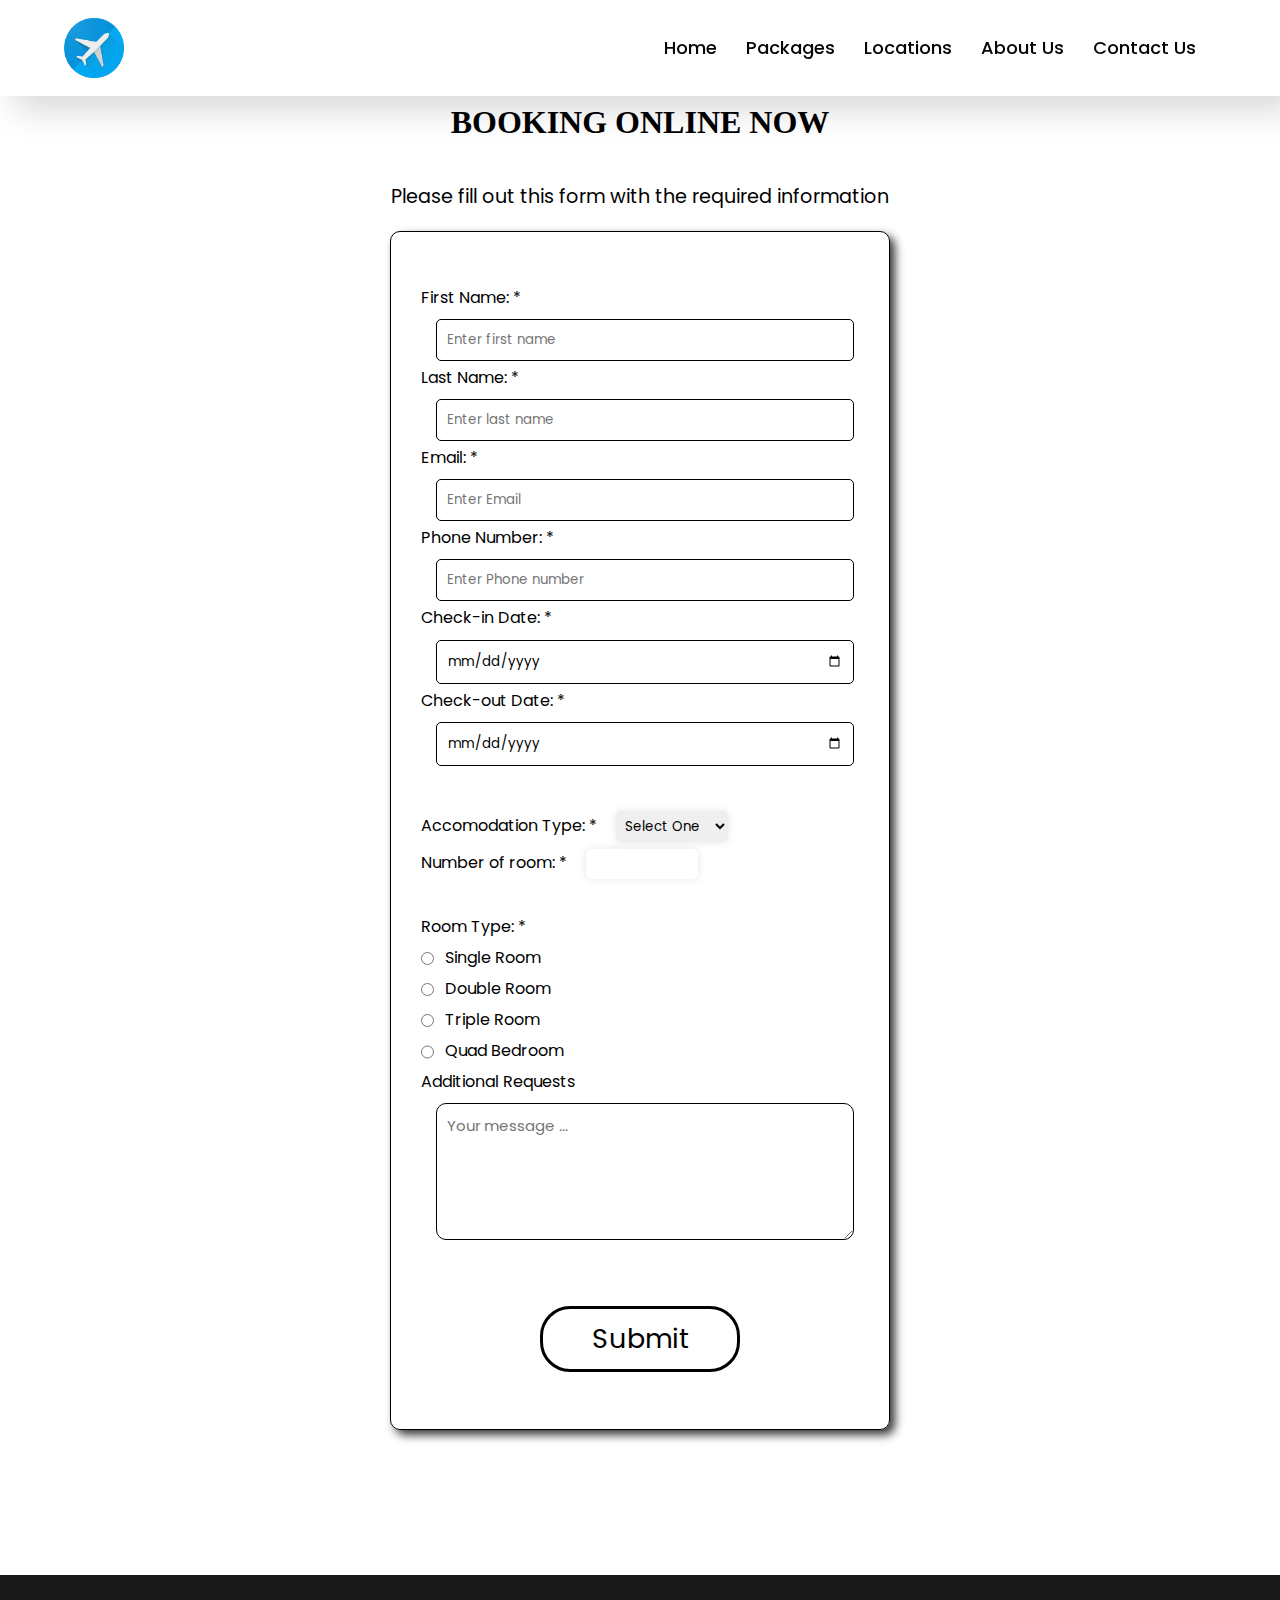
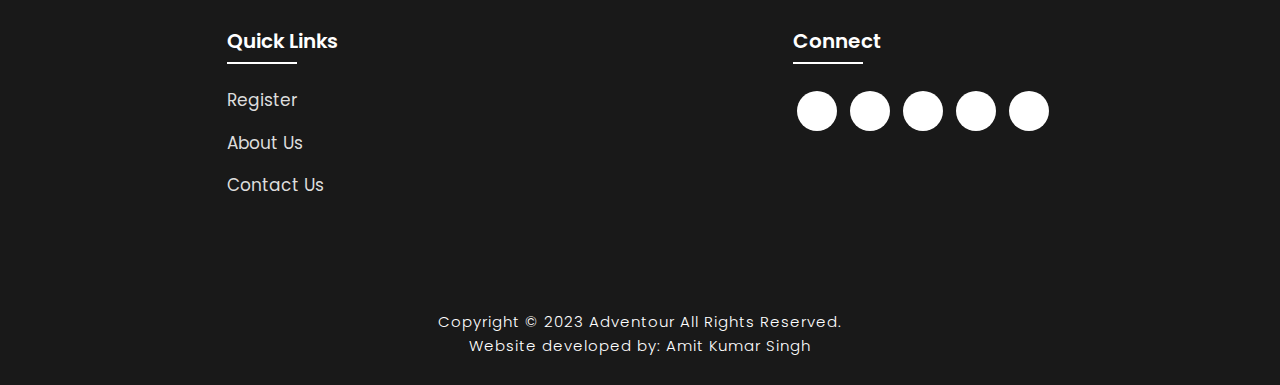
<file: booking.html>
<!DOCTYPE html>
<html lang="en">

<head>
    <meta charset="UTF-8" />
    <meta http-equiv="X-UA-Compatible" content="IE=edge" />
    <meta name="viewport" content="width=device-width, initial-scale=1.0" />
    <title>Register Here</title>
    <link rel="icon" href="./assets/files/logo.png" />
    <link rel="stylesheet" type="text/css" href="./assets/css/style.css" />
    <link rel="stylesheet" type="text/css" href="./assets/css/booking.css" />
    <link rel="preconnect" href="https://fonts.googleapis.com" />
    <link rel="preconnect" href="https://fonts.gstatic.com" crossorigin />
    <link
        href="https://fonts.googleapis.com/css2?family=Paytone+One&family=Poppins:wght@100;200;300;400;500;600;700;800;900&display=swap"
        rel="stylesheet" />
</head>

<body>
    <div>
        <nav>
            <img src="./assets/files/logo.png" class="logo" alt="Logo" title="FirstFlight Travels">
            <ul class="navbar">
                <li>
                    <a href="index.html">Home</a>
                    <a href="./index.html#package">Packages</a>
                    <a href="./index.html#locations">Locations</a>
                    <a href="./info.html">About Us</a>
                    <a href="./contact.html">Contact Us</a>
                </li>
            </ul>
        </nav>
    </div>

    <div class="booking">
        <h1>Booking Online Now</h1>
        <p>Please fill out this form with the required information</p>
        <form action="">
            <fieldset>
                <label>First Name: *
                    <input type="text" class="data" name="firstname" placeholder="Enter first name" required /></label>
                <label>Last Name: *
                    <input type="text" name="lastname" placeholder="Enter last name" required />
                </label>
                <label>Email: *
                    <input type="email" name="email" placeholder="Enter Email" required />
                </label>
                <label>Phone Number: *
                    <input type="text" name="phone" placeholder="Enter Phone number" required />
                </label>

                <label>Check-in Date: *
                    <input type="date" name="check-in-date" required />
                </label>
                <label>Check-out Date: *
                    <input type="date" name="check-out-date" required />
                </label>
            </fieldset>
            <fieldset>
                <label> Accomodation Type: *
                    <select name="accomodation" id="accomodation">
                        <option value="">Select One</option>
                        <option value="1">Hotel</option>
                        <option value="2">Self-Catered</option>
                        <option value="3">Hostel</option>
                        <option value="4">Guesthouse</option>
                    </select>
                </label><br>

                <label>Number of room: * <input type="number" name="age" min="1" max="120" class="room" /><br><br>
                    <label>Room Type: * <br>
                        <label>
                            <input type="radio" name="room-type" class="inline" /> Single Room
                        </label><br>
                        <label>
                            <input type="radio" name="room-type" class="inline" /> Double Room
                        </label><br>
                        <label>
                            <input type="radio" name="room-type" class="inline" /> Triple Room
                        </label><br>
                        <label>
                            <input type="radio" name="room-type" class="inline" /> Quad Bedroom
                        </label>
                    </label>
                </label><br>

                <label>Additional Requests
                    <textarea name="additional" rows="5" cols="30" placeholder="Your message ..."></textarea>
                </label>
            </fieldset>
            <input type="submit" value="Submit" ONCLICK="alert('Booked successfully! \nEnjoy your journey')" class="submit-btn" />
           
        </form>
    </div>
       
</body>

<!-- Footer -->

<section class="footer">
    <div class="foot">
        <div class="footer-content">
            <div class="footlinks">
                <h4>Quick Links</h4>
                <ul>
                    <li><a href="./booking.html">Register</a></li>
                    <li><a href="./info.html">About Us</a></li>
                    <li><a href="./contact.html">Contact Us</a></li>
                </ul>
            </div>

            <div class="footlinks">
                <h4>Connect</h4>
                <div class="social">
                    <a href="https://www.facebook.com/profile.php?id=100007787415175" target="_blank"><i
                            class='bx bxl-facebook'></i></a>
                    <a href="https://www.instagram.com/iamit010/" target="_blank"><i class='bx bxl-instagram'></i></a>
                    <a href="https://twitter.com/sarcasmit_" target="_blank"><i class='bx bxl-twitter'></i></a>
                    <a href="https://www.linkedin.com/in/amit-kumar-singh-475b36212/" target="_blank"><i
                            class='bx bxl-linkedin'></i></a>
                    <a href="https://github.com/iamit010" target="_blank"><i class='bx bxl-github'></i></a>
                </div>
            </div>

        </div>
    </div>

    <div class="end">
        <p>Copyright © 2023 Adventour All Rights Reserved.<br>Website developed by: Amit Kumar Singh</p>
    </div>
</section>

<!-- Javascript -->

<script>
    let calendar = document.querySelector('.calendar')

    const month_names = ['January', 'February', 'March', 'April', 'May', 'June', 'July', 'August', 'September', 'October', 'November', 'December']

    isLeapYear = (year) => {
        return (year % 4 === 0 && year % 100 !== 0 && year % 400 !== 0) || (year % 100 === 0 && year % 400 === 0)
    }

    getFebDays = (year) => {
        return isLeapYear(year) ? 29 : 28
    }

    generateCalendar = (month, year) => {

        let calendar_days = calendar.querySelector('.calendar-days')
        let calendar_header_year = calendar.querySelector('#year')

        let days_of_month = [31, getFebDays(year), 31, 30, 31, 30, 31, 31, 30, 31, 30, 31]

        calendar_days.innerHTML = ''

        let currDate = new Date()
        if (month > 11 || month < 0) month = currDate.getMonth()
        if (!year) year = currDate.getFullYear()

        let curr_month = `${month_names[month]}`
        month_picker.innerHTML = curr_month
        calendar_header_year.innerHTML = year

        // get first day of month

        let first_day = new Date(year, month, 1)

        for (let i = 0; i <= days_of_month[month] + first_day.getDay() - 1; i++) {
            let day = document.createElement('div')
            if (i >= first_day.getDay()) {
                day.classList.add('calendar-day-hover')
                day.innerHTML = i - first_day.getDay() + 1
                day.innerHTML += `<span></span>
                                <span></span>
                                <span></span>
                                <span></span>`
                if (i - first_day.getDay() + 1 === currDate.getDate() && year === currDate.getFullYear() && month === currDate.getMonth()) {
                    day.classList.add('curr-date')
                }
            }
            calendar_days.appendChild(day)
        }
    }

    let month_list = calendar.querySelector('.month-list')

    month_names.forEach((e, index) => {
        let month = document.createElement('div')
        month.innerHTML = `<div data-month="${index}">${e}</div>`
        month.querySelector('div').onclick = () => {
            month_list.classList.remove('show')
            curr_month.value = index
            generateCalendar(index, curr_year.value)
        }
        month_list.appendChild(month)
    })

    let month_picker = calendar.querySelector('#month-picker')

    month_picker.onclick = () => {
        month_list.classList.add('show')
    }

    let currDate = new Date()

    let curr_month = {
        value: currDate.getMonth()
    }
    let curr_year = {
        value: currDate.getFullYear()
    }

    generateCalendar(curr_month.value, curr_year.value)

    document.querySelector('#prev-year').onclick = () => {
        --curr_year.value
        generateCalendar(curr_month.value, curr_year.value)
    }

    document.querySelector('#next-year').onclick = () => {
        ++curr_year.value
        generateCalendar(curr_month.value, curr_year.value)
    }
</script>

<script>
    var slideIndex = 1;
    showDivs(slideIndex);

    function plusDivs(n) {
        showDivs(slideIndex += n);
    }

    function showDivs(n) {
        var i;
        var x = document.getElementsByClassName("mySlides");
        if (n > x.length) {
            slideIndex = 1
        }
        if (n < 1) {
            slideIndex = x.length
        }
        for (i = 0; i < x.length; i++) {
            x[i].style.display = "none";
        }
        x[slideIndex - 1].style.display = "block";
    }
</script>
</body>
</html>
</file>
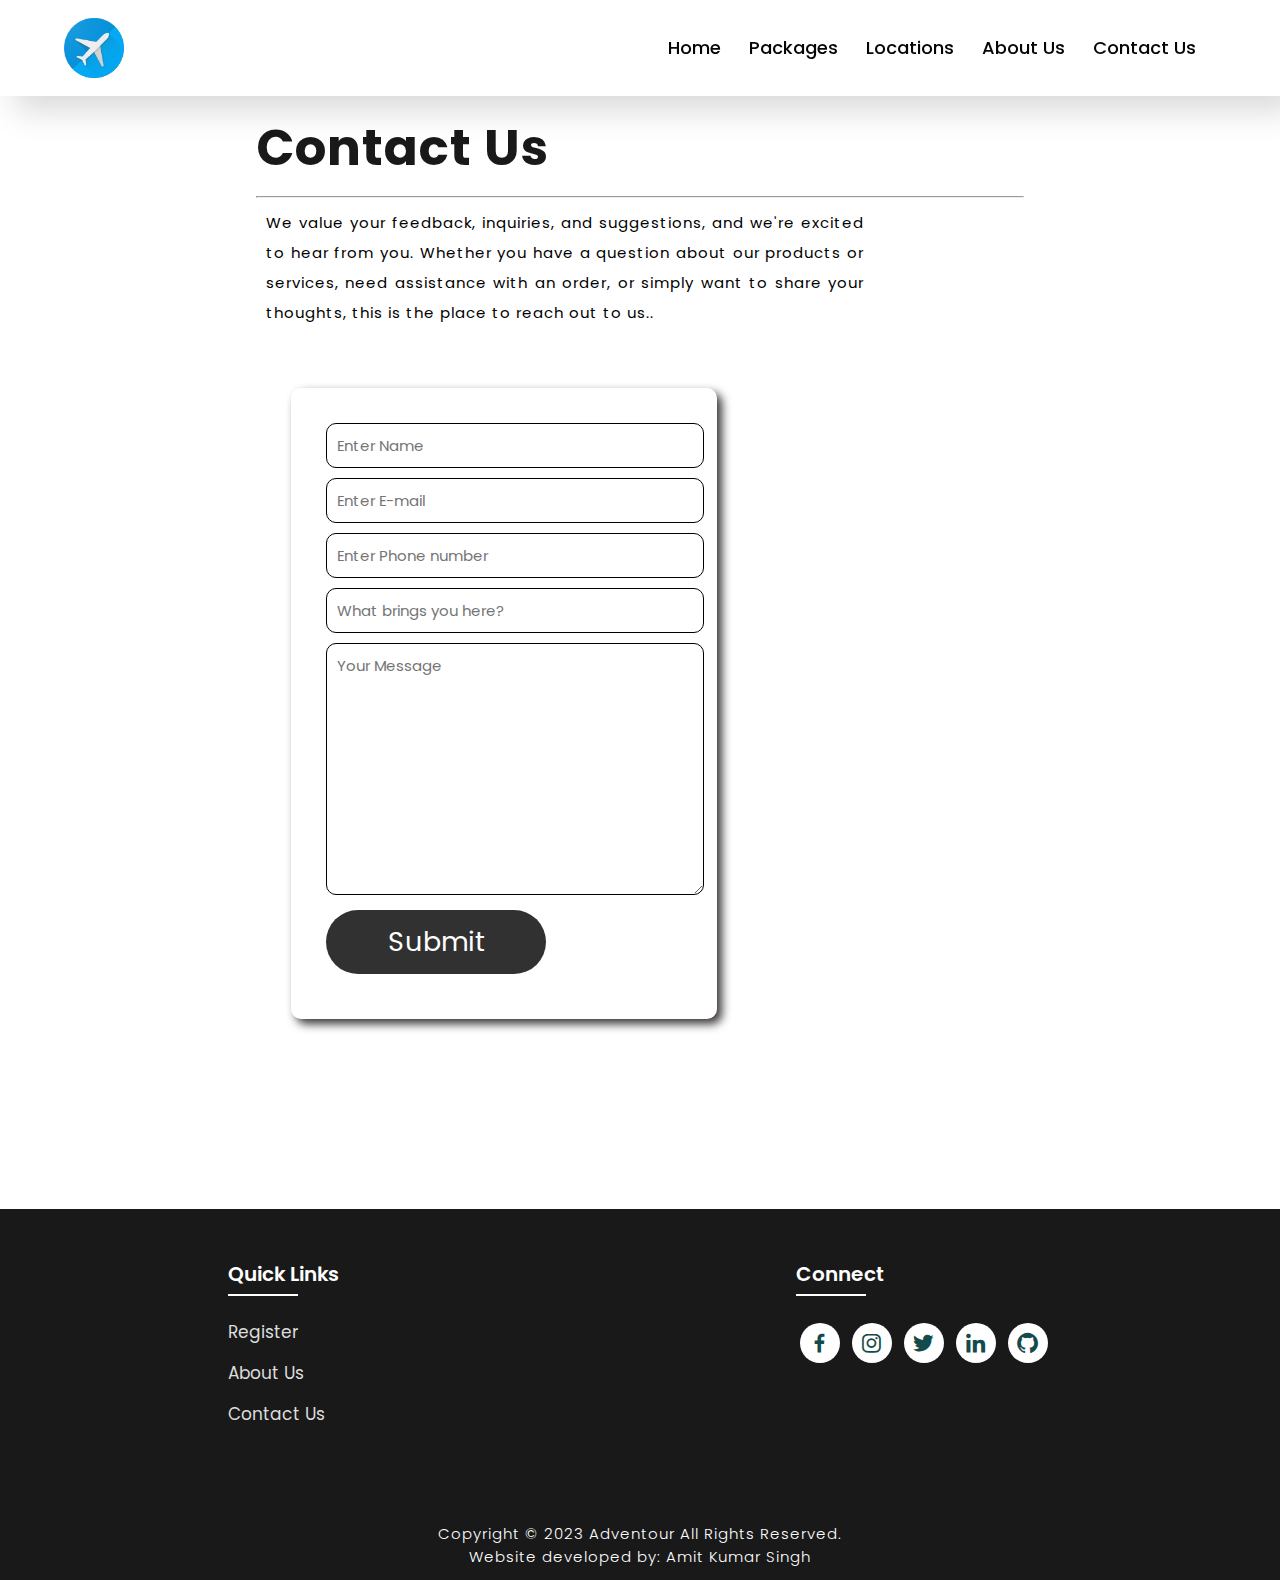
<file: contact.html>
<!DOCTYPE html>
<html lang="en">

<head>
    <meta charset="UTF-8">
    <meta http-equiv="X-UA-Compatible" content="IE=edge">
    <meta name="viewport" content="width=device-width, initial-scale=1.0">
    <title>Contact Us</title>
    <link rel="icon" href="./assets/files/logo.png">
    <link rel="stylesheet" type="text/css" href="./assets/css/style.css">
    <link rel="preconnect" href="https://fonts.googleapis.com">
    <link rel="preconnect" href="https://fonts.gstatic.com" crossorigin>
    <link
        href="https://fonts.googleapis.com/css2?family=Paytone+One&family=Poppins:wght@100;200;300;400;500;600;700;800;900&display=swap"
        rel="stylesheet">
    <link rel="stylesheet" href="https://unpkg.com/boxicons@latest/css/boxicons.min.css">

</head>

<body class="contactbody">
    <nav>
        <img src="./assets/files/logo.png" class="logo" alt="Logo" title="FirstFlight Travels">

        <ul class="navbar">
            <li>
                <a href="./index.html">Home</a>
                <a href="./index.html#package">Packages</a>
                <a href="./index.html#locations">Locations</a>
                <a href="./info.html">About Us</a>
                <a href="./contact.html">Contact Us</a>
            </li>
        </ul>

    </nav>

    <section class="contact">
        <h1>Contact <span>Us</span></h1>
        <hr>
        <p>We value your feedback, inquiries, and suggestions, and we're excited to hear from you. Whether you have
            a question about our products or services, need assistance with an order, or simply want to share your
            thoughts, this is the place to reach out to us..</p>
        <div class="contact-form">

            <form action="">
                <input type="text" name="myname" placeholder="Enter Name" required>
                <input type="email" name="email" placeholder="Enter E-mail" required>
                <input type="text" name="phone" placeholder="Enter Phone number" required>
                <input type="text" name="subject" placeholder="What brings you here?" required>
                <textarea name="message" cols="30" rows="10" placeholder="Your Message" required></textarea>
                <input type="submit" value="Submit" ONCLICK="alert('Thank you! \nYour response was submitted')" class="submit-btn">
            </form>
        </div>

    </section>

    <!-- Footer -->

    <section class="footer">
        <div class="foot">
            <div class="footer-content">

                <div class="footlinks">
                    <h4>Quick Links</h4>
                    <ul>
                        <li><a href="./booking.html">Register</a></li>
                        <li><a href="./info.html">About Us</a></li>
                        <li><a href="./contact.html">Contact Us</a></li>
                    </ul>
                </div>

                <div class="footlinks">
                    <h4>Connect</h4>
                    <div class="social">
                        <a href="" target="_blank"><i
                                class='bx bxl-facebook'></i></a>
                        <a href="" target="_blank"><i
                                class='bx bxl-instagram'></i></a>
                        <a href="" target="_blank"><i class='bx bxl-twitter'></i></a>
                        <a href="https://www.linkedin.com/in/polineni-varshini-5b538623a/" target="_blank"><i
                                class='bx bxl-linkedin'></i></a>
                        <a href="https://github.com/PolineniVarshini?tab=repositories" target="_blank"><i class='bx bxl-github'></i></a>
                    </div>
                </div>

            </div>
        </div>

        <div class="end">
            <p>Copyright © 2023 Adventour All Rights Reserved.<br>Website developed by: Amit Kumar Singh</p>
        </div>
    </section>

</body>

</html>
</file>
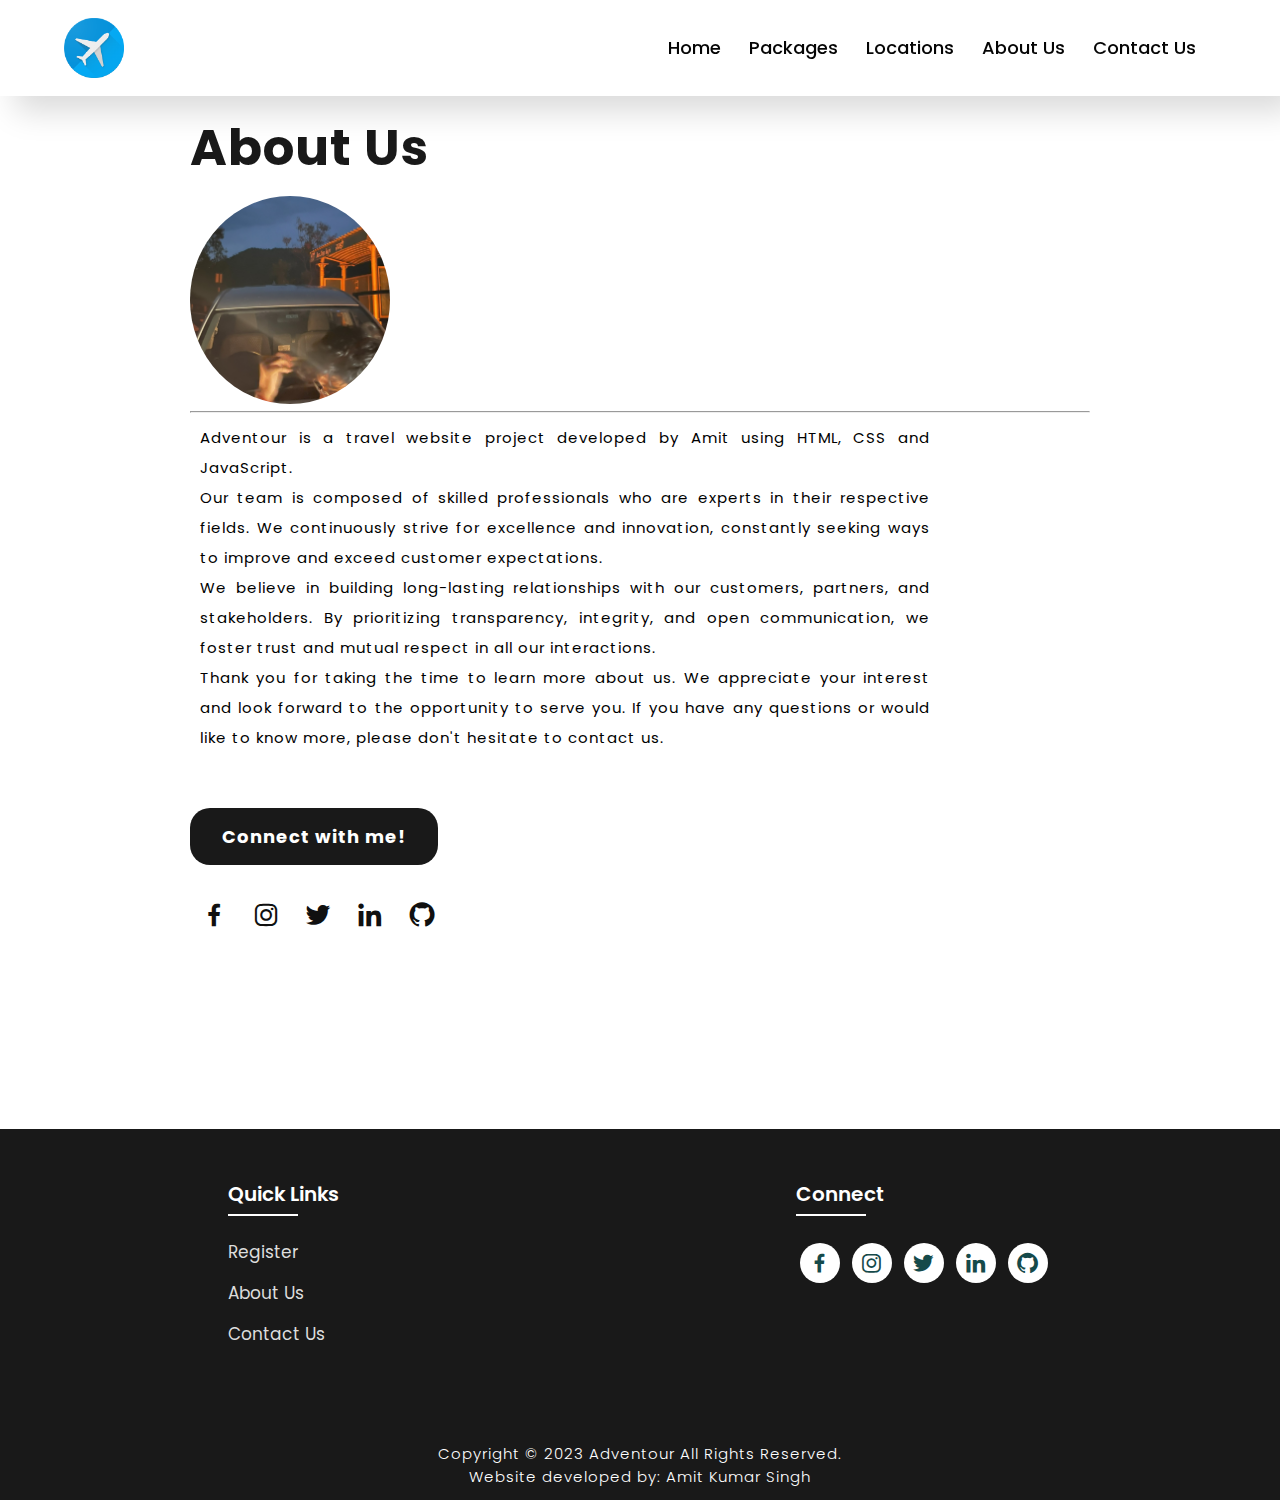
<file: info.html>
<!DOCTYPE html>
<html lang="en">

<head>
    <meta charset="UTF-8">
    <meta http-equiv="X-UA-Compatible" content="IE=edge">
    <meta name="viewport" content="width=device-width, initial-scale=1.0">
    <title>About Us</title>
    <link rel="icon" href="./assets/files/logo.png">
    <link rel="stylesheet" type="text/css" href="./assets/css/style.css">
    <link rel="preconnect" href="https://fonts.googleapis.com">
    <link rel="preconnect" href="https://fonts.gstatic.com" crossorigin>
    <link
        href="https://fonts.googleapis.com/css2?family=Paytone+One&family=Poppins:wght@100;200;300;400;500;600;700;800;900&display=swap"
        rel="stylesheet">
    <link rel="stylesheet" href="https://unpkg.com/boxicons@latest/css/boxicons.min.css">

</head>

<body class="aboutbody">
    <nav>
        <img src="./assets/files/logo.png" class="logo" alt="Logo" title="FirstFlight Travels">

        <ul class="navbar">
            <li>
                <a href="./index.html">Home</a>
                <a href="./index.html#package">Packages</a>
                <a href="./index.html#locations">Locations</a>
                <a href="./info.html">About Us</a>
                <a href="./contact.html">Contact Us</a>
            </li>
        </ul>
    </nav>

    <section class="about">
        <div class="main">
            <div class="abt-text">
                <h1>About <span>Us</span></h1>
                <img src="./assets/files/me.jpg" alt="Admin">
                <hr>
                <p>Adventour is a travel website project developed by Amit using HTML, CSS and JavaScript.<br>
                    Our team is composed of skilled professionals who are experts in their respective fields. We
                    continuously
                    strive for excellence and innovation, constantly seeking ways to improve and exceed customer
                    expectations. <br>
                    We believe in building long-lasting relationships with our customers, partners, and stakeholders. By
                    prioritizing transparency, integrity, and open communication, we foster trust and mutual respect in
                    all our interactions.
                    <br>
                    Thank you for taking the time to learn more about us. We appreciate your interest and look forward
                    to the opportunity to serve you. If you have any questions or would like to know more, please don't
                    hesitate to contact us.
                </p>
                <a href="https://www.linkedin.com/in/amit-kumar-singh-475b36212/" class="connectbtn"
                    target="_blank">Connect with me!</a>

                <div class="connect-section">

                    <div class="social-icons">
                        <a href="https://www.facebook.com/profile.php?id=100007787415175" target="_blank"><i
                                class='bx bxl-facebook'></i></a>
                        <a href="https://www.instagram.com/iamit010/" target="_blank"><i
                                class='bx bxl-instagram'></i></a>
                        <a href="https://twitter.com/sarcasmit_" target="_blank"><i class='bx bxl-twitter'></i></a>
                        <a href="https://www.linkedin.com/in/amit-kumar-singh-475b36212/" target="_blank"><i
                                class='bx bxl-linkedin'></i></a>
                        <a href="https://github.com/iamit010" target="_blank"><i class='bx bxl-github'></i></a>
                    </div>

                </div>
            </div>
        </div>
    </section>

    <!-- Footer -->

    <section class="footer">
        <div class="foot">
            <div class="footer-content">

                <div class="footlinks">
                    <h4>Quick Links</h4>
                    <ul>
                        <li><a href="./booking.html">Register</a></li>
                        <li><a href="./info.html">About Us</a></li>
                        <li><a href="./contact.html">Contact Us</a></li>
                    </ul>
                </div>

                <div class="footlinks">
                    <h4>Connect</h4>
                    <div class="social">
                        <a href="" target="_blank"><i
                                class='bx bxl-facebook'></i></a>
                        <a href="" target="_blank"><i
                                class='bx bxl-instagram'></i></a>
                        <a href="" target="_blank"><i class='bx bxl-twitter'></i></a>
                        <a href="https://www.linkedin.com/in/polineni-varshini-5b538623a/" target="_blank"><i
                                class='bx bxl-linkedin'></i></a>
                        <a href="https://github.com/PolineniVarshini?tab=repositories" target="_blank"><i class='bx bxl-github'></i></a>
                    </div>
                </div>

            </div>
        </div>

        <div class="end">
            <p>Copyright © 2023 Adventour All Rights Reserved.<br>Website developed by: Amit Kumar Singh</p>
        </div>
    </section>

</body>

</html>
</file>
<file: assets/css/style.css>
* {
  padding: 0;
  margin: 0;
  box-sizing: border;
  font-family: "Poppins", sans-serif;
  text-decoration: none;
  list-style: none;
  scroll-behavior: smooth;
}

/* Home page */

.banner {
  width: 100%;
  height: 100vh;
  overflow: hidden;
  display: flex;
  justify-content: center;
  align-items: center;
}

.banner video {
  position: absolute;
  top: 0;
  left: 0;
  object-fit: cover;
  width: 100%;
  height: 100%;
  pointer-events: none;
}

.content {
  position: relative;
  z-index: 1;
  width: 100%;
  height: 100vh;
  background-image: linear-gradient(rgba(1, 0, 5, 0.3), rgba(4, 1, 17, 0.3));
}

nav {
  width: 100%;
  position: fixed;
  background: white;
  box-shadow: 15px 15px 30px rgba(0, 0, 0, 15%);
  display: flex;
  align-items: center;
  justify-content: space-between;
}

.material-symbols-outlined {
  font-variation-settings: "FILL" 0, "wght" 400, "GRAD" 0, "opsz" 48;
}

nav .logo {
  display: flex;
  width: 60px;
  margin: 2vh;
  margin-left: 5%;
}

nav ul li {
  list-style: none;
  display: inline-block;
  margin-left: 40px;
}

.navbar {
  display: block;
  margin-right: 8vh;
}

.navbar a {
  color: rgb(5, 5, 5);
  font-size: 18px;
  padding: 15px 12px;
  border-radius: 4px;
  font-weight: 500;
  text-decoration: none;
  transition: ease 0.4s;
}

.icons {
  background-color: #101010;
}

.material-symbols-outlined {
  font-variation-settings: "FILL" 0, "wght" 400, "GRAD" 0, "opsz" NaN;
}

nav ul li a {
  text-decoration: none;
  color: rgb(255, 255, 255);
  font-size: 17px;
}

.title {
  text-decoration: none;
  font-size: 4vh;
  color: rgb(255, 255, 255);
  padding: 14px 17px;
  margin-top: 25vh;
  text-align: center;
  vertical-align: center;
}

.title h1 {
  font-size: 10vh;
  text-shadow: 2px black;
  transition: ease 0.3s;
}

.title h1:hover {
  color: transparent;
  -webkit-text-stroke: 1px white;
}

.material-symbols-outlined {
  font-variation-settings: "FILL" 0, "wght" 400, "GRAD" 0, "opsz" 20;
}

.button {
  display: inline-block;
  position: static;
  font-size: 12px;
  padding: 10px 30px;
  color: rgb(21, 74, 74);
  box-shadow: -1px 3px 3px 0 rgba(80, 80, 80, 0.2);
  background-color: white;
  border-radius: 20px;
  text-decoration: none;
  flex-wrap: wrap;
  transition: all 0.3ms ease;
}

.button:hover {
  color: white;
  background-color: #d9d4d4;
  box-shadow: -1px 6px 10px 0 rgba(120, 60, 20, 0.2);
  padding: 10px 30px;
}

/* Services */

.text h2 {
  font-size: 40px;
  font-weight: 650;
  margin-top: 40px;
  margin-bottom: 10px;
  line-height: 2;
  text-align: center;
}

.rowitems {
  display: grid;
  grid-template-columns: repeat(auto-fit, minmax(100px, auto));
  gap: 85px;
  align-items: center;
  text-align: center;
  margin-top: 25px;
  margin-left: 350px;
  margin-right: 350px;
  margin-bottom: 1px;
  gap: 2px;
}

.container-box {
  width: 150px;
  margin-bottom: 20px;
  height: 234px;
  border: 1px solid #d3d3d3;
  border-radius: 5px;
  padding: 10px;
  transition: all 0.7s ease 0s; 
  cursor: pointer;
}

.container-image img {
  height: 50px;
  width: 50px;
  padding: 10px;
  margin-bottom: 15px;
}

.container-box h4 {
  font-size: 20px;
  margin-bottom: 5px;
  font-weight: 550;
}

.container-box p {
  font-size: 16px;
  color: #808080;
}

.container-box:hover {
  transform: translateX(3px);
  box-shadow: 5px 20px 50px rgba(78, 78, 78, 0.1);
  border: 1px solid transparent;
  border-radius: 0px;
}

/* Packages */

.package {
  display: grid;
  padding: 10px;
  gap: 2px;
}

.package2 {
  display: grid;
  padding: 10px;
  gap: 0px;
}

.package-title {
  text-align: center;
}

.package-title h2 {
  font-size: 30px;
  font-weight: 650;
  padding-bottom: 10px;
  line-height: 2;
}

.package-content {
  border-radius: 15px;
  padding: 25px;
  padding-right: 50px;
  display: flex;
  background: linear-gradient(#445056, #47addd 45%, #fff 45%, #fff 100%);
  box-shadow: 10px 10px 15px #3b3737;
  margin-top: 5px;
  margin-left: 149px;
  margin-right: 149px;
  margin-bottom: 1px;
  gap: 15px;
}

.package2-content {
  border-radius: 15px;
  padding: 25px;
  padding-right: 50px;
  display: flex;
  background: linear-gradient(#445056, #47addd 45%, #fff 45%, #fff 100%);
  box-shadow: 10px 10px 15px #3b3737;
  margin-top: 5px;
  margin-left: 149px;
  margin-right: 149px;
  margin-bottom: 1px;
  gap: 15px;
}

.pack4-content {
  background-color: #fdf5f5;
  border-radius: 5px;
  background-image: url("https://akam.cdn.jdmagicbox.com/images/icontent/flight/landing-page_3jan-2x.png");
  padding: 25px;
  padding-right: 50px;
  display: flex;
  margin-top: 5px;
  margin-left: 199px;
  margin-right: 199px;
  margin-bottom: 1px;
  gap: 15px;
}

.pack5-content {
  background-color: #fdf5f5;
  border-radius: 15px;
  background-image: url("https://images.pexels.com/photos/1122640/pexels-photo-1122640.jpeg?auto=compress&cs=tinysrgb&w=1260&h=750&dpr=1");
  box-shadow: 10px 10px 15px #3b3737;
  padding: 25px;
  padding-right: 50px;
  display: flex;
  margin-top: 5px;
  margin-left: 149px;
  margin-right: 149px;
  margin-bottom: 1px;
  gap: 15px;
}

.text-block {
  margin-bottom: 40px;
  color: #fff;
  position: absolute;
  margin-bottom: 150px;
  text-align: left;
}

.image {
  margin-top: 50px;
  position: relative;
  transition: all 0.3s cubic-bezier(0.445, 0.05, 0.55, 0.95);
  cursor: pointer;
  filter: brightness(95%);
}

.image img {
  width: 100%;
  height: 200px;
  border-radius: 15px;
}

.image h3 {
  color: white;
  position: absolute;
  font-size: 15px;
  font-weight: 500;
  text-align: center;
  bottom: 10px;
  right: 25px;
}

.image:hover {
  filter: brightness(120%);
  transform: scale(1.03);
}

/* Button */

.btn {
  display: inline-block;
  padding: 10px;
  width: 140px;
  font-weight: 500px;
  color: rgb(0, 0, 0);
  background-color: whitesmoke;
  margin-top: 30px;
  border-radius: 10px;
  transition: ease 0.3s;
}
.btn a{
  font-size: medium;
  font-weight: 600;
color: black;
}
.btn:hover{
  box-shadow: 5px 5px 10px #3b3737;
}

/* Locations */

.location-content {
  display: flex;
  justify-content: space-around;
  flex-wrap: wrap;
}

.col-content {
  position: relative;
  filter: brightness(95%);
  transition: all 0.3s cubic-bezier(0.445, 0.05, 0.55, 0.95);
}

.col-content img {
  margin-bottom: 10px;
  height: 300px;
  border-radius: 27px;
  width: 100%;
}

.col-content h5 {
  position: absolute;
  font-size: 15px;
  color: white;
  font-weight: 500;
  left: 20px;
  bottom: 105px;
  cursor: pointer;
}

.col-content p {
  position: absolute;
  font-size: 10px;
  color: white;
  left: 20px;
  bottom: 80px;
  cursor: pointer;
}

.col-content:hover {
  filter: brightness(120%);
  transform: scale(1.03);
  cursor: pointer;
}

/* Newsletter */

.newsletter {
  display: flex;
  flex-wrap: wrap;
  align-items: center;
  justify-content: space-around;
}

.newstext h2 {
  margin-top: 100px;
  font-size: 38px;
}

.newstext p {
  font-size: 20px;
  color: #4c4c4c;
}

.newsletter form {
  margin-top: 100px;
  width: 100%;
  position: relative;
}

.newsletter form input:first-child {
  display: inline-block;
  width: 300px;
  font-size: 17px;
  outline: none;
  border: none;
  border-radius: 20px;
  padding: 20px 150px 20px 30px;
  box-shadow: 5px 10px 30px rgb(85 85 85 / 20%);
}

.newsletter form input:last-child {
  display: inline-block;
  position: absolute;
  outline: none;
  border: 2px solid transparent;
  border-radius: 20px;
  color: white;
  background-color: #191919;
  padding: 14px 30px;
  cursor: pointer;
  font-size: 17px;
  font-weight: 450;
  top: 6px;
  right: 6px;
  transition: ease 0.3s;
}

.newsletter form input:last-child:hover {
  border: 2px solid rgb(21, 74, 74);
  background-color: white;
  color: rgb(21, 74, 74);
}

/* Footer */

.footer {
  background: inherit;
  margin-top: 80px;
  background-color: #191919;
}

.foot {
  padding: 20px 0;
}

.footer-content {
  display: flex;
  flex-wrap: wrap;
  justify-content: space-around;
}

.footlinks h4 {
  margin-top: 30px;
  font-size: 20px;
  font-weight: 600;
  color: white;
  margin-bottom: 30px;
  position: relative;
}

.footlinks h4::before {
  content: "";
  position: absolute;
  height: 2px;
  width: 70px;
  left: 0;
  bottom: -7px;
  background: white;
}

.footlinks ul li {
  margin-bottom: 15px;
}

.footlinks ul li a {
  font-size: 17px;
  color: #dddddd;
  display: block;
  transition: ease 0.3s;
}

.footlinks ul li a:hover {
  transform: translate(6px);
  color: white;
}

.social a {
  font-size: 25px;
  margin: 4px;
  height: 40px;
  width: 40px;
  color: rgb(21, 74, 74);
  background-color: white;
  display: inline-flex;
  justify-content: center;
  align-items: center;
  border-radius: 20px;
  transition: ease 0.3s;
}

.social a:hover {
  transform: scale(1.2);
}

.end {
  text-align: center;
  padding-top: 60px;
  padding-bottom: 12px;
}

.end p {
  font-size: 15px;
  color: white;
  letter-spacing: 1px;
  font-weight: 300;
}

/* About Us */

.aboutbody {
  background-color: white;
}

.about {
  width: 100%;
  padding: 110px 0px;
}

.about img {
  position: static;
  border-radius: 55%;
  height: auto;
  width: 200px;
}

.abt-text {
  width: 900px;
}

.abt-text h1 {
  font-size: 50px;
  color: #191919;
  margin-bottom: 10px;
  letter-spacing: 1px;
}

.abt-text h1 span {
  letter-spacing: 1px;
}

.abt-text p {
  padding: 10px;
  margin-right: 150px;
  text-align: justify;
  color: black;
  font-size: 15px;
  margin-bottom: 45px;
  line-height: 30px;
  letter-spacing: 1px;
}

.main {
  width: 1130px;
  max-width: 95%;
  margin: 0 auto;
  display: flex;
  align-items: center;
  justify-content: space-around;
}

.connectbtn {
  display: inline-block;
  background-color: #191919;
  font-size: 18px;
  color: white;
  font-weight: bold;
  padding: 13px 30px;
  border-radius: 20px;
  transition: ease 0.4s;
  border: 2px solid transparent;
  letter-spacing: 1px;
}

.connectbtn:hover {
  background-color: transparent;
  font-size: 18px;
  color: #191919;
  font-weight: bold;
  border: 2px solid green;
}

.connect-section {
  margin-top: 26px;
}

.social-icons a {
  height: 40px;
  width: 40px;
  margin: 4px;
  font-size: 30px;
  color: #101010;
  background-color: white;
  border-radius: 20px;
  display: inline-flex;
  justify-content: center;
  align-items: center;
  transition: ease 0.3s;
}

.social-icons a:hover {
  transform: scale(1.2);
}

/* Contact Us */

.contactbody {
  background-color: white;
  background-repeat: no-repeat;
  background-size: cover;
}

.contact {
  padding: 110px 20%;
  height: 100%;
  min-height: 100vh;
}

.contact h1 {
  text-decoration: wavy;
  font-size: 50px;
  color: #191919;
  margin-bottom: 10px;
  letter-spacing: 1px;
}

.contact h1 span {
  letter-spacing: 1px;
}

.contact p {
  padding: 10px;
  margin-right: 150px;
  text-align: justify;
  color: black;
  font-size: 15px;
  margin-bottom: 45px;
  line-height: 30px;
  letter-spacing: 1px;
}

.contact-form {
  grid-template-columns: auto auto auto;
  gap: 5%;
  padding: 35px;
  margin-top: 50px;
  margin-left: 35px;
  border-radius: 10px;
  font-size: 12px;
  color: black;
  background-color: white;
  box-shadow: 5px 5px 10px #3b3737;
  margin-right: 40%;
}

.contact-form form input,
form textarea {
  width: 100%;
  padding: 10px;
  border: 1px solid black;
  outline: none;
  font-size: 15px;
  color: black;
  margin-bottom: 10px;
  border-radius: 10px;
}

.contact-form form .submit-btn {
  display: inline-block;
  background-color: #313131;
  font-size: 27px;
  color: white;
  font-weight: 600px;
  border: 2px solid transparent;
  border-radius: 40px;
  width: 220px;
  cursor: pointer;
  transition: ease 0.2s;
}

.contact-form form .submit-btn:hover {
  border: 2px solid green;
  font-size: 27px;
  color: #191919;
  font-weight: 600px;
  background-color: transparent;
}
</file>
<file: assets/css/booking.css>
/* Registration */

* {
    padding: 0;
    margin: 0;
    box-sizing: border-box;
}

body {
    margin: 0;
    background-repeat: no-repeat;
    background-size: cover;
    font-family: 'Open Sans', sans-serif;
    font-size: 1.2rem;
    line-height: 1.618;
    font-family: sans-serif;
}

.booking{
    padding: 65px;
}

:root {
    --dark-body: #4d4c5a;
    --dark-main: #141529;
    --dark-second: #79788c;
    --dark-hover: #323048;
    --dark-text: #f8fbff;
    --light-body: #f3f8fe;
    --light-main: #fdfdfd;
    --light-second: #c3c2c8;
    --light-hover: #edf0f5;
    --light-text: #151426;
    --blue: #007497;
    --white: #fff;
    --shadow: rgba(100, 100, 111, 0.2) 0px 7px 29px 0px;
    --font-family: cursive;
}

.light {
    --bg-body: var(--light-body);
    --bg-main: var(--light-main);
    --bg-second: var(--light-second);
    --color-hover: var(--light-hover);
    --color-txt: var(--light-text);
}

@import url('https://fonts.googleapis.com/css2?family=Merriweather&family=Open+Sans&display=swap');
*,
*::before,
*::after {
    box-sizing: border-box;
}

h1 {
    font-size: 2rem;
    font-family: 'Times New Roman', Times, serif;
    text-transform: uppercase;
}

h1,
p {
    margin: 1em auto;
    text-align: center;
}

form {
    
    box-shadow: 5px 5px 10px #3b3737;
    border: 1px solid black;
    border-radius: 10px;
    width: 60vw;
    max-width: 500px;
    min-width: 300px;
    margin: 0 auto;
    padding: 30px;
}

fieldset {
    margin-right: 20px;
    border: none;
    padding: 1.2rem 0;
}

label {
    font-size: 16px;
}

.inline {
    
    width: unset;
    margin: 0 0.5em 0 0;
    vertical-align: middle;
}

#accomodation{
    position: static;
}

input,
textarea,
select {
    padding: 10px;
    margin: 7px 0 0 15px;
    width: 100%;
    min-height: 2em;
}

select,
.room {
    width: 7rem;
    padding: 5px;
    border: none;
    box-shadow: rgba(0, 0, 0, .1) 0 0 8px;
}

select {
    color: black;
    position: relative;
    border-radius: 5px;
    display: inline-block;
}

input,
textarea {
    border: 1px solid black;
    border-radius: 5px;
    background-color: white;
}

.submit-btn {
    display: block;
    padding: 10px;
    width: 10%;
    margin: 1em auto;
    border: 3px solid black;
    border-radius: 30px;
    font-size: 27px;
    text-decoration: solid;
    background-color: white;
    min-width: 200px;
    transition: ease 0.20s;
}

.submit-btn:hover{
    cursor: pointer;
    color: darkgreen;
    border: 3px solid darkgreen;
}
</file>
